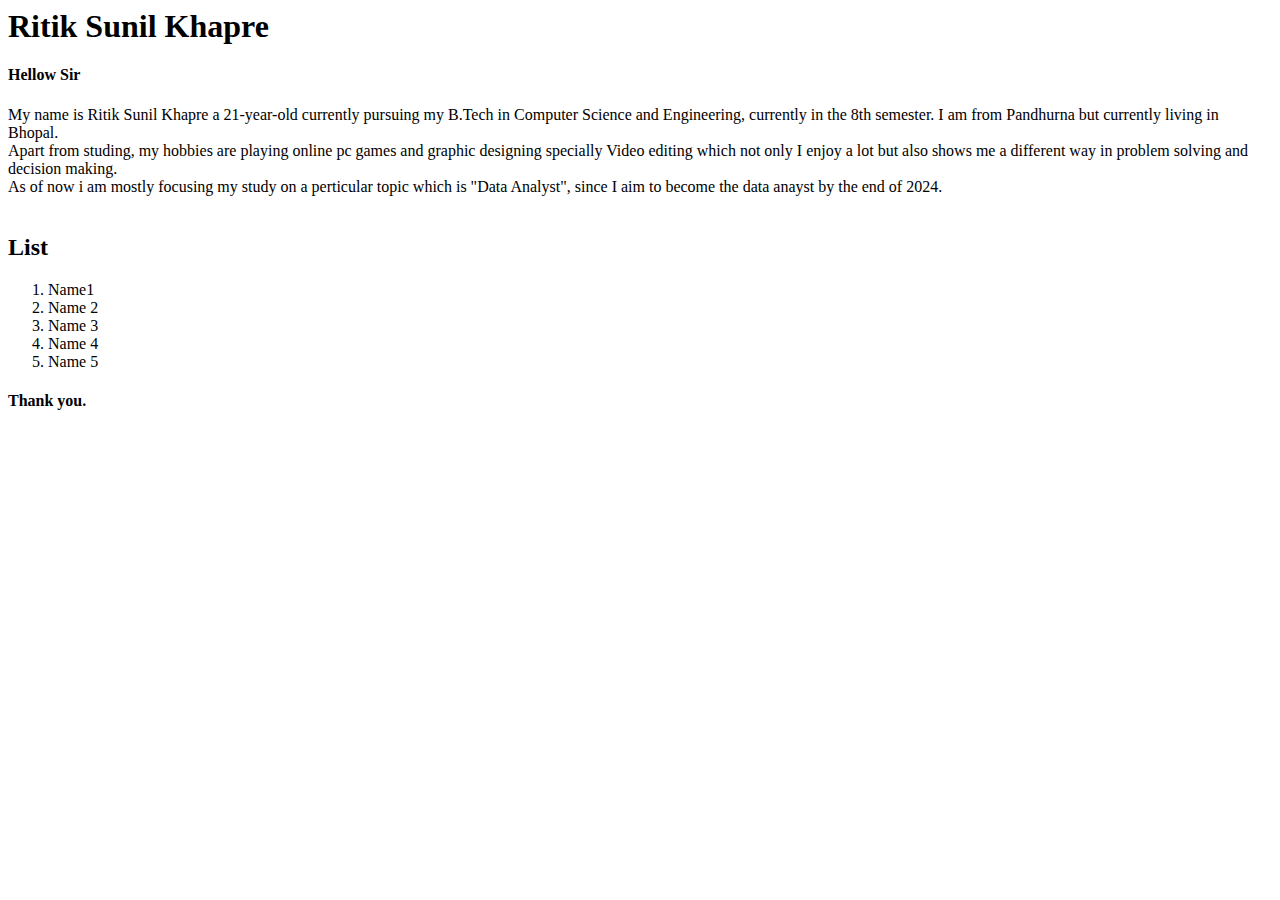
<file: Codes/txt.html>
<html>
    <head>
        <title>Introduction</title>
    </head>
    <body>
        <h1>Ritik Sunil Khapre</h1>
        <h4>Hellow Sir</h4>
            <p>My name is Ritik Sunil Khapre a 21-year-old currently pursuing my B.Tech in Computer Science and Engineering, currently in the 8th semester. I am from Pandhurna but currently living in Bhopal.<br>
                Apart from studing, my hobbies are playing online pc games and graphic designing specially Video editing which not only I enjoy a lot but also shows me a different way in problem solving and decision making.<br>
                As of now i am mostly focusing my study on a perticular topic which is "Data Analyst", since I aim to become the data anayst by the end of 2024.<br><br>

        <h2>List</h2>
            <ol>
                <li>Name1</li>
                <li>Name 2</li>
                <li>Name 3</li>
                <li>Name 4</li>
                <li>Name 5</li>
            </ol>
        <h4>Thank you.</h4>
        </body>

</html>
</file>
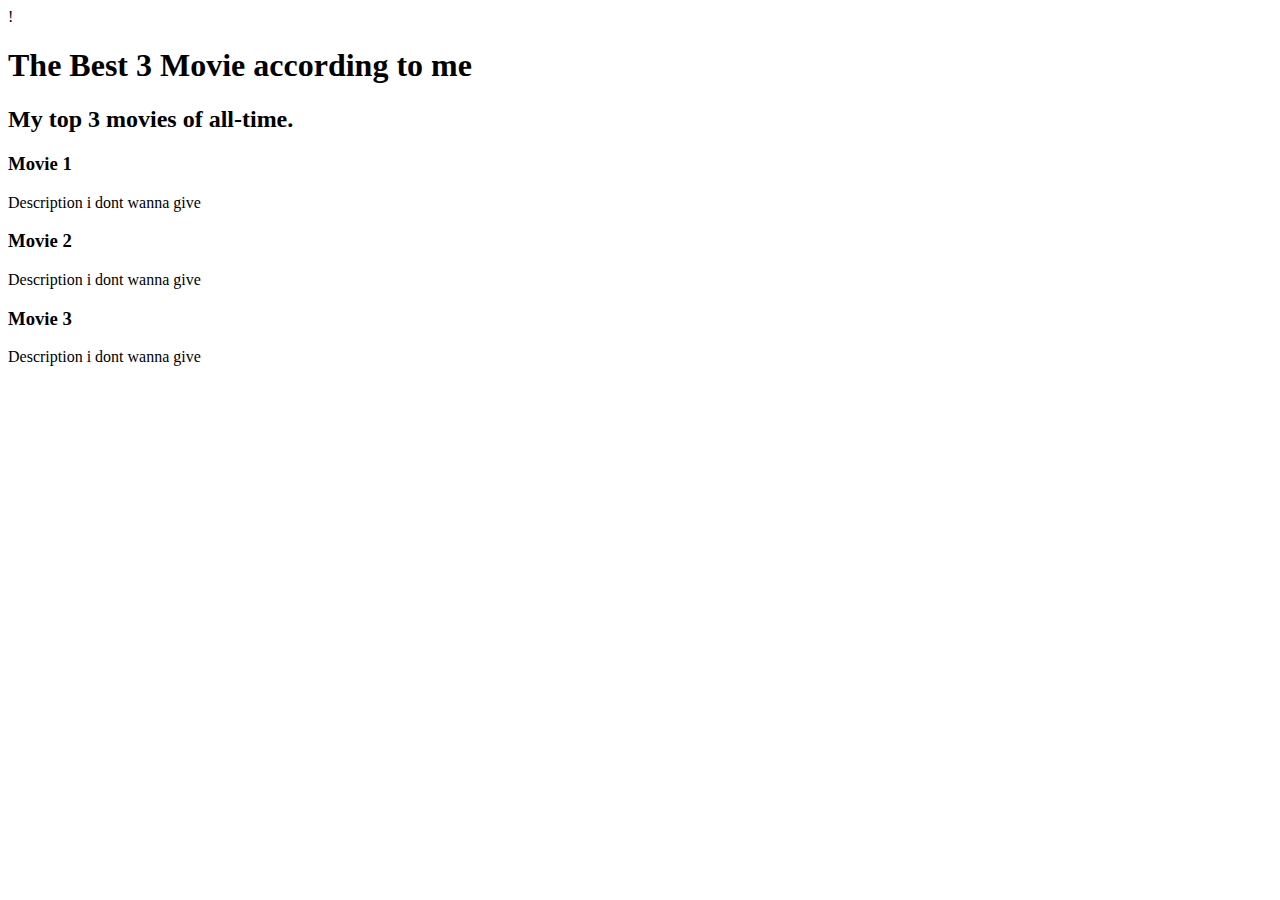
<file: Codes/Day 41- 44/movies.html>
! <html lang="en">
<head>
    <meta charset="UTF-8">
    <meta name="viewport" content="width=device-width, initial-scale=1.0">
    <title>Moviezzz</title>
</head>
<body>
    <h1>The Best 3 Movie according to me</h1>
    <h2>My top 3 movies of all-time.</h2>
    <h3>Movie 1</h3>
    <p>Description i dont wanna give</p>
    <h3>Movie 2 </h3>
    <p>Description i dont wanna give</p>
    <h3>Movie 3 </h3>
    <p>Description i dont wanna give</p>
</body>
</html>
</file>
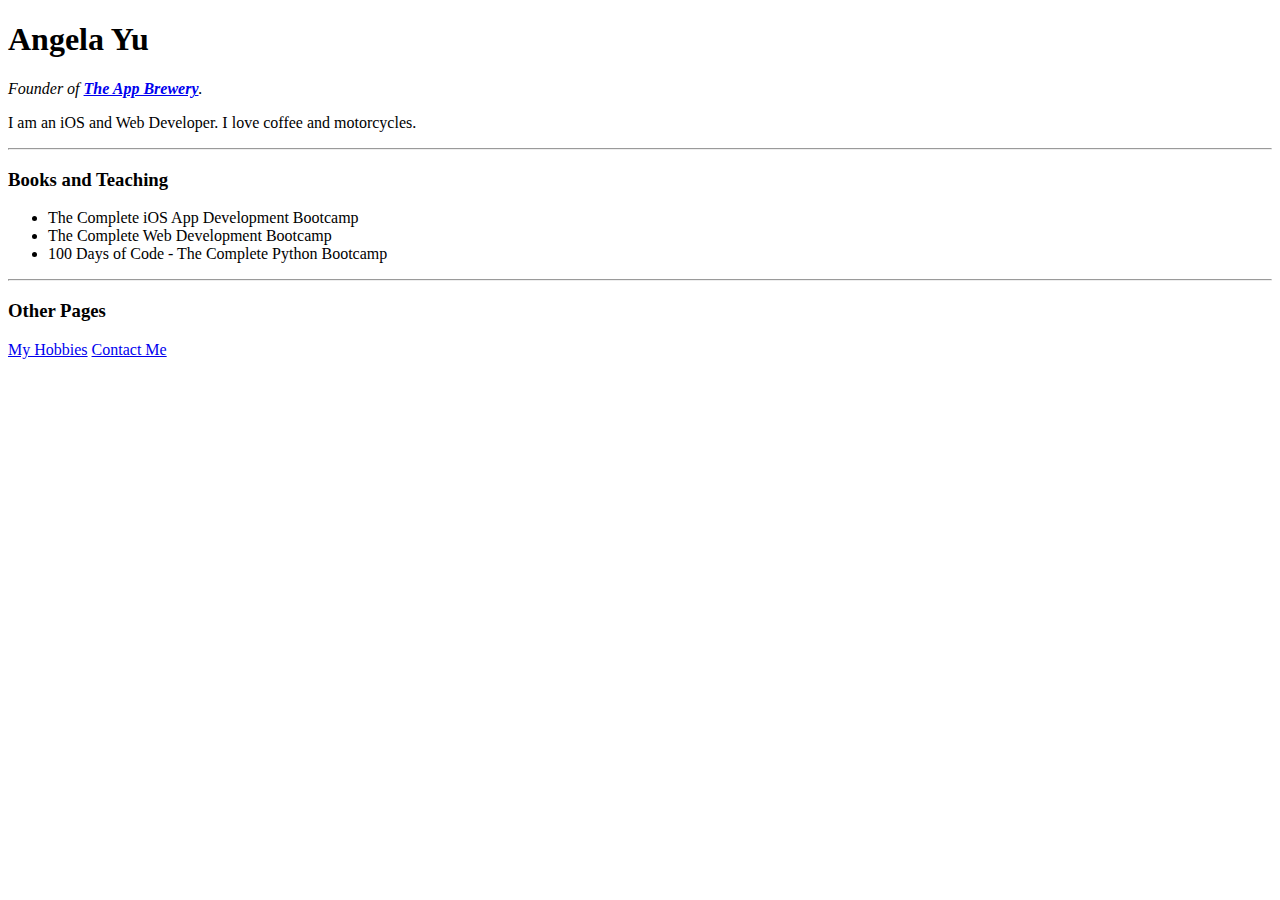
<file: Codes/Day 45/website.html>
<!DOCTYPE html>
<html>

<head>
  <meta charset="utf-8">
  <title>Angela's Personal Site</title>
</head>

<body>
  <h1 id="name">Angela Yu</h1>
  <p><em>Founder of <strong><a href="https://www.appbrewery.co/">The App Brewery</a></strong>.</em></p>
  <p>I am an iOS and Web Developer. I love coffee and motorcycles.</p>
  <hr>
  <h3 class="heading">Books and Teaching</h3>
  <ul>
    <li>The Complete iOS App Development Bootcamp</li>
    <li>The Complete Web Development Bootcamp</li>
    <li>100 Days of Code - The Complete Python Bootcamp</li>
  </ul>
  <hr>
  <h3 class="heading">Other Pages</h3>
  <a href="https://angelabauer.github.io/cv/hobbies.html">My Hobbies</a>
  <a href="https://angelabauer.github.io/cv/contact-me.html">Contact Me</a>
</body>

</html>
</file>
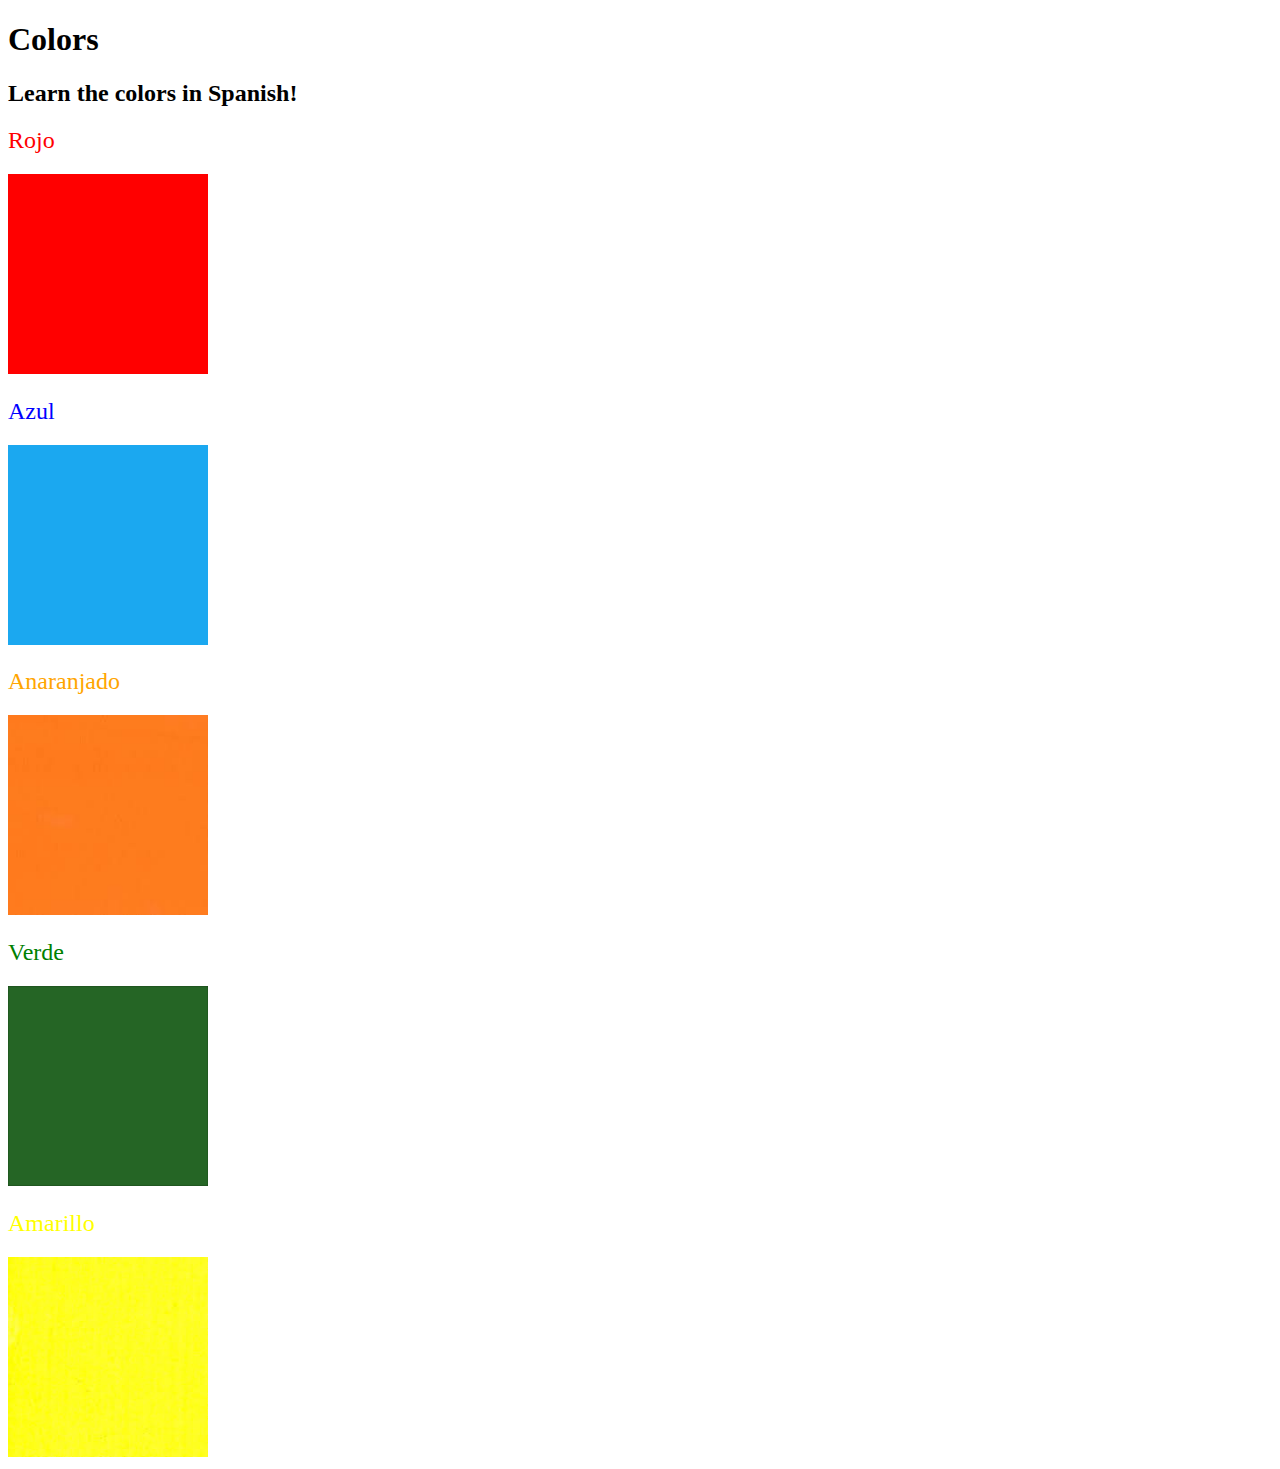
<file: Codes/Day 41- 44/Color/Colors.html>
<!DOCTYPE html>
<html lang="en">

<head>
  <meta charset="UTF-8">
  <title>Spanish Vocabulary</title>
  <link rel="stylesheet" href="./style.css" />
</head>

<body>
  <h1>Colors</h1>
  <h2>Learn the colors in Spanish!</h2>
  <h2 class="color-title" id="red">Rojo</h2>
  <img class="color" src="./assets/images/red.png" alt="red" />

  <h2 class="color-title" id="blue">Azul</h2>
  <img src="./assets/images/blue.png" alt="blue" />

  <h2 class="color-title" id="orange">Anaranjado</h2>
  <img src="./assets/images/orange.png" alt="orange" />

  <h2 class="color-title" id="green">Verde</h2>
  <img src="./assets/images/green.png" alt="green" />

  <h2 class="color-title" id="yellow">Amarillo</h2>
  <img src="./assets/images/yellow.png" alt="yellow" />
</body>

</html>
</file>
<file: Codes/Day 41- 44/Color/style.css>
img {
  height: 200px;
  width: 200px;
}

.color-title {
  font-weight: normal;
}

#red {
  color: red;
}

#blue {
  color: blue;
}

#orange {
  color: orange;
}

#green {
  color: green;
}

#yellow {
  color: yellow;
}
</file>
